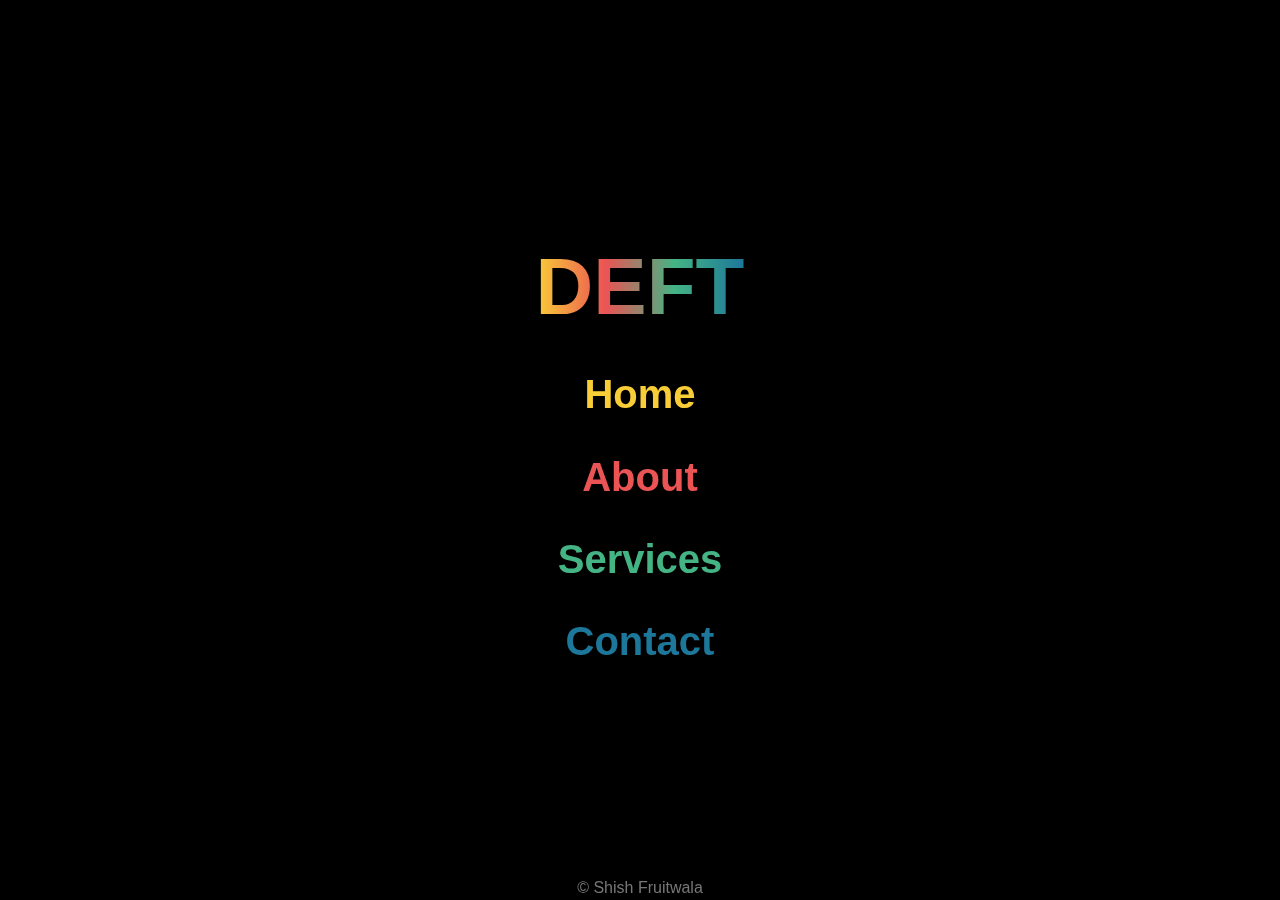
<file: index.html>
<!DOCTYPE html>
<html lang="en">

<head>
    <meta charset="UTF-8">
    <meta name="viewport" content="width=device-width, initial-scale=1.0">
    <title>DEFT</title>
    <link href="https://api.fontshare.com/v2/css?f[]=satoshi@900,700,400&f[]=clash-display@200,400,600&display=swap"
        rel="stylesheet">
    <link href="https://cdn.jsdelivr.net/npm/bootstrap@5.3.2/dist/css/bootstrap.min.css" rel="stylesheet"
        integrity="sha384-T3c6CoIi6uLrA9TneNEoa7RxnatzjcDSCmG1MXxSR1GAsXEV/Dwwykc2MPK8M2HN" crossorigin="anonymous">
    <link rel="stylesheet" href="styles.css">
</head>

<body>
    <div class="pinnacle hidden">
        <h1 class="company-name">DEFT</h1>
        <h3><a href="index2.html" class="home">Home</a></h3>
        <h3><a href="index3.html" class="about">About</a></h3>
        <h3><a href="index4.html" class="services">Services</a></h3>
        <h3><a href="index5.html" class="contact">Contact</a></h3>
    </div>
    <p class="copyright hidden">© Shish Fruitwala</p>
    <script src="main.js"></script>
</body>

</html>
</file>
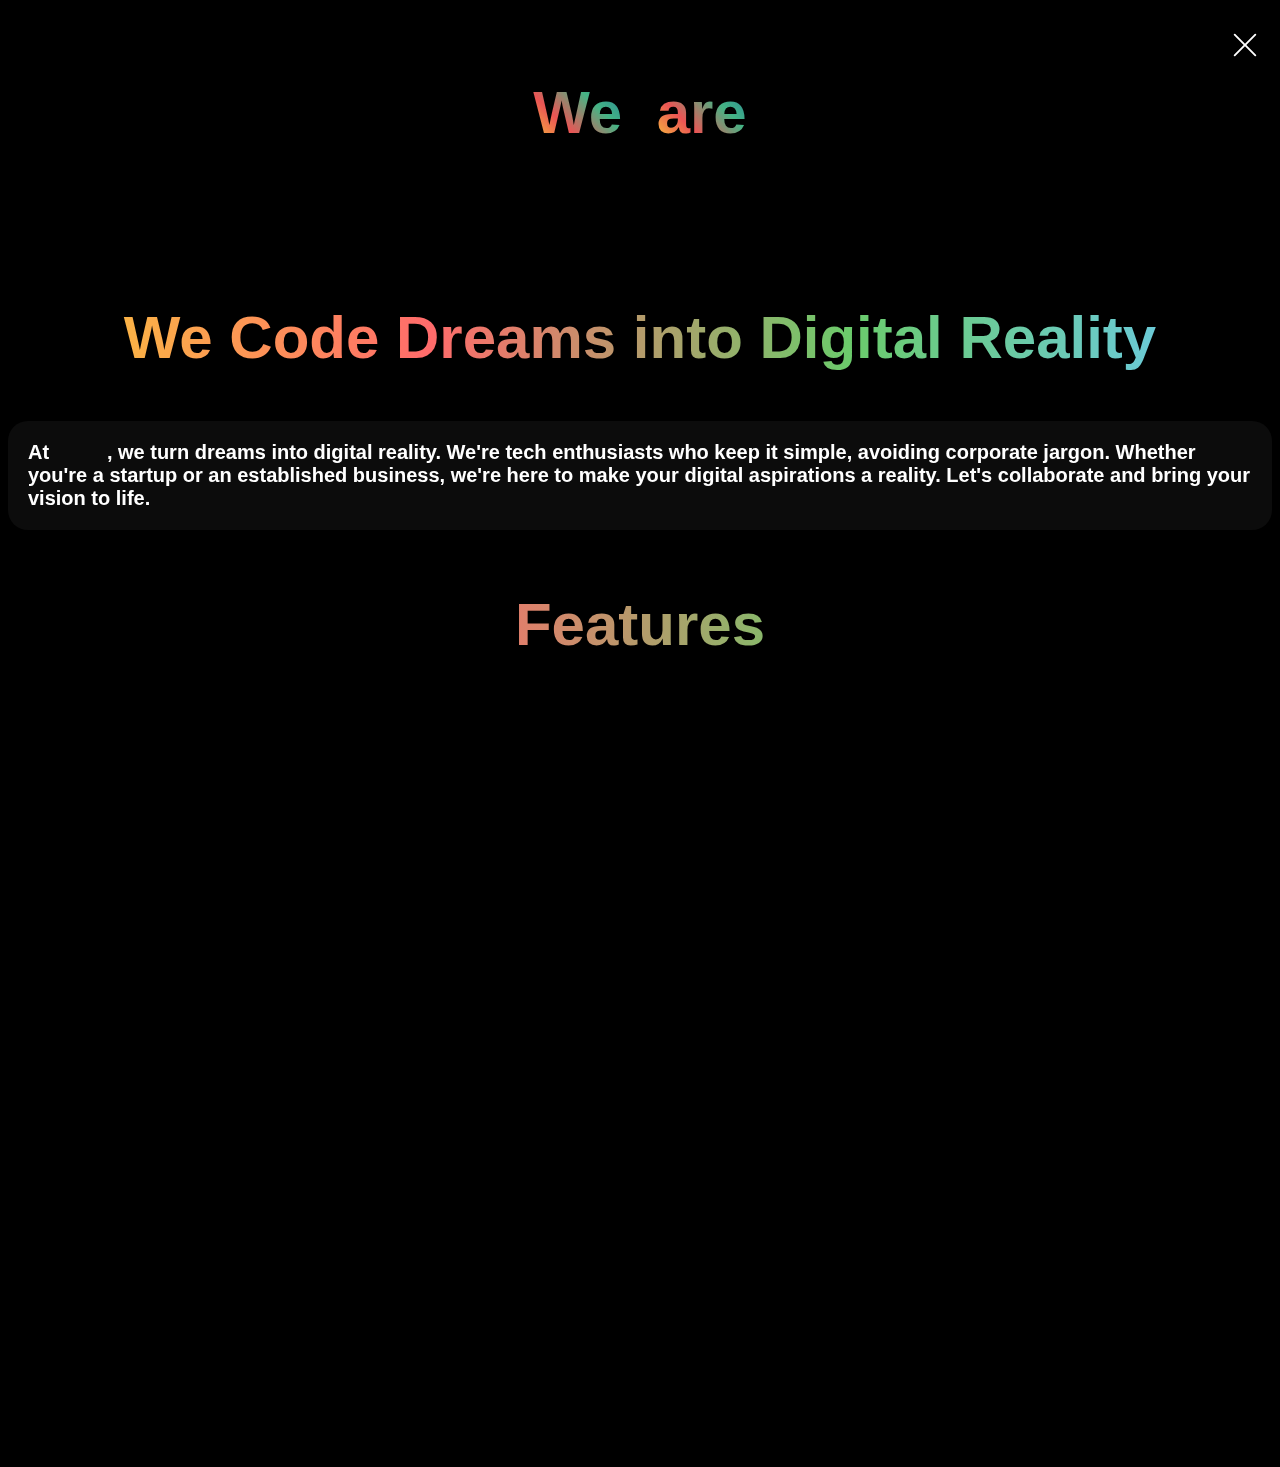
<file: index2.html>
<!DOCTYPE html>
<html lang="en">

<head>
    <meta charset="UTF-8">
    <meta name="viewport" content="width=device-width, initial-scale=1.0">
    <title>DEFT - Home</title>
    <link href="https://api.fontshare.com/v2/css?f[]=satoshi@900,700,400&f[]=clash-display@200,400,600&display=swap"
        rel="stylesheet">
    <link href="https://cdn.jsdelivr.net/npm/bootstrap@5.3.2/dist/css/bootstrap.min.css" rel="stylesheet"
        integrity="sha384-T3c6CoIi6uLrA9TneNEoa7RxnatzjcDSCmG1MXxSR1GAsXEV/Dwwykc2MPK8M2HN" crossorigin="anonymous">
    <link rel="stylesheet" href="styles2.css">
</head>

<body>
    <div class="cross">
        <a href="index.html">
            <svg xmlns="http://www.w3.org/2000/svg" width="16" height="16" fill="currentColor"
                class="bi bi-x-lg cross-icon" viewBox="0 0 16 16">
                <path
                    d="M2.146 2.854a.5.5 0 1 1 .708-.708L8 7.293l5.146-5.147a.5.5 0 0 1 .708.708L8.707 8l5.147 5.146a.5.5 0 0 1-.708.708L8 8.707l-5.146 5.147a.5.5 0 0 1-.708-.708L7.293 8 2.146 2.854Z" />
            </svg>
        </a>
    </div>
    <br>
    <div class="company-name">
        <h1 class="we hidden">We</h1>
        <h1 class="are hidden">are</h1>
        <h1 class="deft hidden">'DEFT'</h1>
    </div>

    <div class="information hidden">
        <h2 class="tagline">We Code Dreams into Digital Reality</h2>
    </div>
    <div class="px-4 my-5 col-lg-8 col-md-10 col-sm-12 mx-auto text-center hidden">
        <p class="intro-paragraph">
            At <span class="deft-two">DEFT</span>, we turn dreams into digital reality. We're tech enthusiasts who
            keep it
            simple, avoiding
            corporate jargon. Whether you're a startup or an established business, we're here to make your digital
            aspirations a reality. Let's collaborate and bring your vision to life.</p>
    </div>
    <div class="featured-in hidden">
        <h2 class="heading">Features</h2>
    </div>
    <div class="row row-cols-1 row-cols-sm-2 g-4 features-container scroll-animation">
        <div class="col d-flex flex-column gap-2 col-lg-12 col-md-12 col-sm-12 feature-1">
            <div
                class="feature-icon-small-square d-inline-flex align-items-center justify-content-center text-white fs-4 rounded-3 bg-black hover-bg-f9cd38">
                <svg xmlns="http://www.w3.org/2000/svg" width="22.69" height="22.69" fill="currentColor"
                    class="bi bi-feather" viewBox="0 0 16 16">
                    <path
                        d="M15.807.531c-.174-.177-.41-.289-.64-.363a3.765 3.765 0 0 0-.833-.15c-.62-.049-1.394 0-2.252.175C10.365.545 8.264 1.415 6.315 3.1c-1.95 1.686-3.168 3.724-3.758 5.423-.294.847-.440 1.634-.429 2.268.005.316.05.620.154.880.017.040.035.082.056.122A68.362 68.362 0 0 0 .080 15.198a.528.528 0 0 0 .157.720.504.504 0 0 0 .705-.160 67.606 67.606 0 0 1 2.158-3.260c.285.141.616.195.958.182.513-.020 1.098-.188 1.723-.490 1.25-.605 2.744-1.787 4.303-3.642l1.518-1.550a.528.528 0 0 0 0-.739l-.729-.744 1.311.209a.504.504 0 0 0 .443-.150c.222-.230.444-.460.663-.684.663-.680 1.292-1.325 1.763-1.892.314-.378.585-.752.754-1.107.163-.345.278-.773.112-1.188a.524.524 0 0 0-.112-.172ZM3.733 11.620C5.385 9.374 7.240 7.215 9.309 5.394l1.210 1.234-1.171 1.196a.526.526 0 0 0-.027.030c-1.5 1.789-2.891 2.867-3.977 3.393-.544.263-.990.378-1.324.390a1.282 1.282 0 0 1-.287-.018Zm6.769-7.220c1.310-1.028 2.700-1.914 4.172-2.600a6.85 6.85 0 0 1-.400.523c-.442.533-1.028 1.134-1.681 1.804l-.510.524-1.581-.250Zm3.346-3.357C9.594 3.147 6.045 6.800 3.149 10.678c.007-.464.121-1.086.370-1.806.533-1.535 1.650-3.415 3.455-4.976 1.807-1.561 3.746-2.360 5.310-2.680a7.970 7.970 0 0 1 1.564-.173Z" />
                </svg>
            </div>
            <h4 class="features-heading fw-bolder">Sleek Design</h4>
            <p class="features-description fw-semibold">Our websites boast a sleek design that's not just
                visually
                appealing but also
                user-friendly, ensuring a smooth browsing experience.</p>
        </div>

        <!-- Second Column -->
        <div class="col d-flex flex-column gap-2 col-lg-12 col-md-12 col-sm-12 feature-2">
            <div
                class="feature-icon-small-square d-inline-flex align-items-center justify-content-center text-bg-primary fs-4 rounded-3 bg-black">
                <svg xmlns="http://www.w3.org/2000/svg" width="16" height="16" fill="currentColor"
                    class="bi bi-fast-forward" viewBox="0 0 16 16">
                    <path
                        d="M6.804 8 1 4.633v6.734L6.804 8Zm.792-.696a.802.802 0 0 1 0 1.392l-6.363 3.692C.713 12.69 0 12.345 0 11.692V4.308c0-.653.713-.998 1.233-.696l6.363 3.692Z" />
                    <path
                        d="M14.804 8 9 4.633v6.734L14.804 8Zm.792-.696a.802.802 0 0 1 0 1.392l-6.363 3.692C8.713 12.69 8 12.345 8 11.692V4.308c0-.653.713-.998 1.233-.696l6.363 3.692Z" />
                </svg>
            </div>
            <h4 class="features-heading fw-bolder">Blazing Speed</h4>
            <p class="features-description fw-semibold">Experience websites that load at blazing speed, delivering
                content swiftly and keeping users engaged.</p>
        </div>

        <!-- Third Column -->
        <div class="col d-flex flex-column gap-2 col-lg-12 col-md-12 col-sm-12 feature-3">
            <div
                class="feature-icon-small-square d-inline-flex align-items-center justify-content-center text-bg-primary bg-black fs-4 rounded-3">
                <svg xmlns="http://www.w3.org/2000/svg" width="16" height="16" fill="currentColor" class="bi bi-phone"
                    viewBox="0 0 16 16">
                    <path
                        d="M11 1a1 1 0 0 1 1 1v12a1 1 0 0 1-1 1H5a1 1 0 0 1-1-1V2a1 1 0 0 1 1-1h6zM5 0a2 2 0 0 0-2 2v12a2 2 0 0 0 2 2h6a2 2 0 0 0 2-2V2a2 2 0 0 0-2-2H5z" />
                    <path d="M8 14a1 1 0 1 0 0-2 1 1 0 0 0 0 2z" />
                </svg>
            </div>
            <h4 class="features-heading fw-bolder">Mobile-Friendly</h4>
            <p class="features-description fw-semibold">Our websites are fully mobile-friendly, ensuring seamless access
                and
                functionality on all devices, from smartphones to tablets.</p>
        </div>

        <!-- Fourth Column -->
        <div class="col d-flex flex-column gap-2 col-lg-12 col-md-12 col-sm-12 feature-4">
            <div
                class="feature-icon-small-square d-inline-flex align-items-center justify-content-center text-bg-primary bg-black fs-4 rounded-3">
                <svg xmlns="http://www.w3.org/2000/svg" width="16" height="16" fill="currentColor"
                    class="bi bi-shield-check" viewBox="0 0 16 16">
                    <path
                        d="M5.338 1.59a61.44 61.44 0 0 0-2.837.856.481.481 0 0 0-.328.39c-.554 4.157.726 7.19 2.253 9.188a10.725 10.725 0 0 0 2.287 2.233c.346.244.652.42.893.533.12.057.218.095.293.118a.55.55 0 0 0 .101.025.615.615 0 0 0 .1-.025c.076-.023.174-.061.294-.118.24-.113.547-.29.893-.533a10.726 10.726 0 0 0 2.287-2.233c1.527-1.997 2.807-5.031 2.253-9.188a.48.48 0 0 0-.328-.39c-.651-.213-1.75-.56-2.837-.855C9.552 1.29 8.531 1.067 8 1.067c-.53 0-1.552.223-2.662.524zM5.072.56C6.157.265 7.31 0 8 0s1.843.265 2.928.56c1.11.3 2.229.655 2.887.87a1.54 1.54 0 0 1 1.044 1.262c.596 4.477-.787 7.795-2.465 9.99a11.775 11.775 0 0 1-2.517 2.453 7.159 7.159 0 0 1-1.048.625c-.28.132-.581.24-.829.24s-.548-.108-.829-.24a7.158 7.158 0 0 1-1.048-.625 11.777 11.777 0 0 1-2.517-2.453C1.928 10.487.545 7.169 1.141 2.692A1.54 1.54 0 0 1 2.185 1.43 62.456 62.456 0 0 1 5.072.56z" />
                    <path
                        d="M10.854 5.146a.5.5 0 0 1 0 .708l-3 3a.5.5 0 0 1-.708 0l-1.5-1.5a.5.5 0 1 1 .708-.708L7.5 7.793l2.646-2.647a.5.5 0 0 1 .708 0z" />
                </svg>
            </div>
            <h4 class="features-heading fw-bolder">Robust Security</h4>
            <p class="features-description fw-semibold">We prioritize your website's security, implementing robust
                measures to
                safeguard your data and user information against online threats.</p>
        </div>
    </div>
    <script src="main.js"></script>
</body>

</html>
</file>
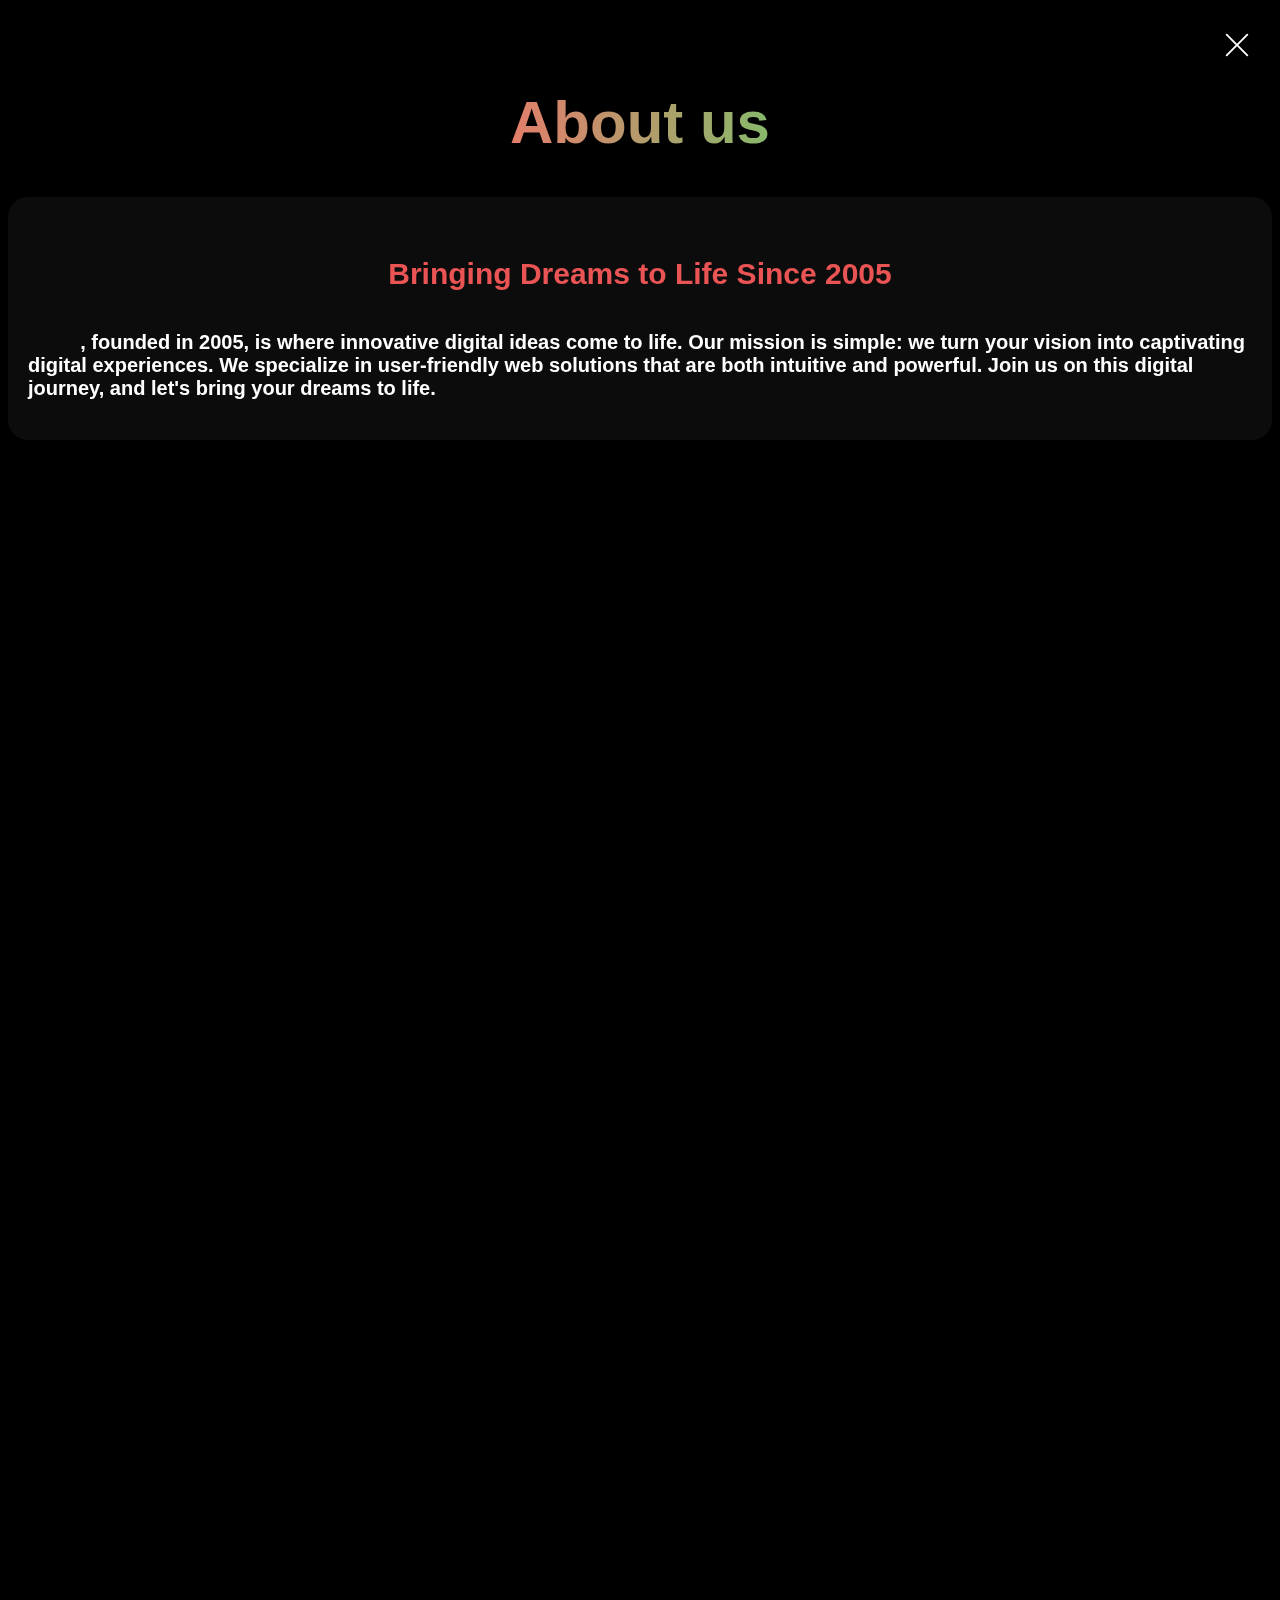
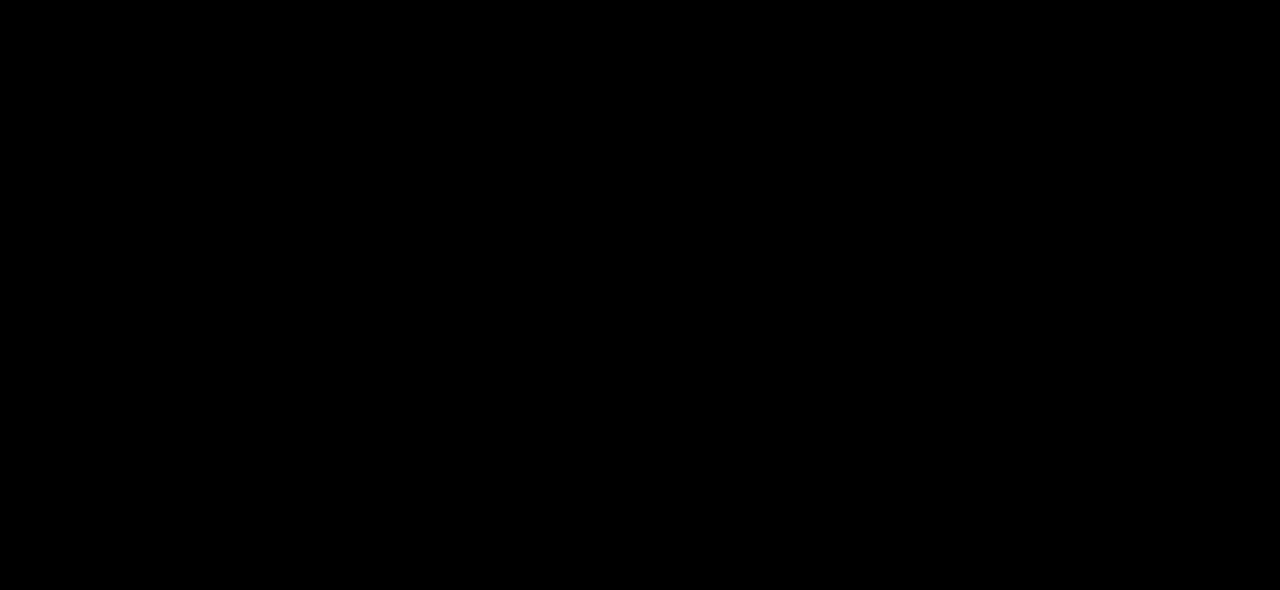
<file: index3.html>
<!DOCTYPE html>
<html lang="en">

<head>
    <meta charset="UTF-8">
    <meta name="viewport" content="width=device-width, initial-scale=1.0">
    <title>DEFT - About</title>
    <link href="https://api.fontshare.com/v2/css?f[]=satoshi@900,700,400&f[]=clash-display@200,400,600&display=swap"
        rel="stylesheet">
    <link href="https://cdn.jsdelivr.net/npm/bootstrap@5.3.2/dist/css/bootstrap.min.css" rel="stylesheet"
        integrity="sha384-T3c6CoIi6uLrA9TneNEoa7RxnatzjcDSCmG1MXxSR1GAsXEV/Dwwykc2MPK8M2HN" crossorigin="anonymous">
    <link rel="stylesheet" href="styles3.css">
</head>

<body>
    <div class="cross hidden">
        <a href="index.html">
            <svg xmlns="http://www.w3.org/2000/svg" width="16" height="16" fill="currentColor"
                class="bi bi-x-lg cross-icon" viewBox="0 0 16 16">
                <path
                    d="M2.146 2.854a.5.5 0 1 1 .708-.708L8 7.293l5.146-5.147a.5.5 0 0 1 .708.708L8.707 8l5.147 5.146a.5.5 0 0 1-.708.708L8 8.707l-5.146 5.147a.5.5 0 0 1-.708-.708L7.293 8 2.146 2.854Z" />
            </svg>
        </a>
    </div>
    <br>
    <div class="about-us hidden">
        <h1 class="about-us-h1">About us</h1>
    </div>
    <div class="container hidden">
        <div class="row">
            <div class="col-lg-8 col-md-10 col-sm-12 mx-auto">
                <div class="px-4 my-5 text-center established-container">
                    <h3 class="established-h3">Bringing Dreams to Life Since 2005</h3>
                    <p class="about-us-paragraph">
                        <span class="deft">DEFT</span>, founded in 2005, is where innovative digital ideas come to life.
                        Our mission
                        is simple: we turn your vision into captivating digital experiences. We specialize in
                        user-friendly web
                        solutions that are both intuitive and powerful. Join us on this digital journey, and let's bring
                        your dreams
                        to life.
                    </p>
                </div>
            </div>
        </div>
    </div>

    <div class="about-us scroll-animation">
        <h1 class="about-us-h1">Our team</h1>
    </div>

    <div class="row text-center team-member scroll-animation">
        <div class="col-lg-12 mb-4 member-1">
            <img src="images/batsurat-pichai.png" alt="Batsurat Pichai" height="140" width="140" class="batsurat-photo">
            <h2 class="fw-normal">Batsurat Pichai</h2>
            <p>Batsurat Pichai, our coding ninja, stealthily conquers complex challenges with a keyboard and a smile.
            </p>
        </div>
        <div class="col-lg-12 mb-4 member-2">
            <img src="images/walter-white.png" alt="Walter White" height="140" width="140" class="walter-photo">
            <h2 class="fw-normal">Walter White</h2>
            <p>Walter White, our coding chemist, is known for concocting algorithms that are as precise as his blue
                meth. He's the mastermind behind some of our most innovative digital solutions, and he's always cooking
                up something brilliant in the lab. But don't worry, his code is completely legal and highly addictive.
            </p>
        </div>
        <div class="col-lg-12 mb-4 member-3">
            <img src="images/arnab-goswami.png" alt="Arnab Goswami" height="140" width="140" class="arnab-photo">
            <h2 class="fw-normal">Arnab Goswami</h2>
            <p>Arnab Goswami, our digital anchor, has a knack for keeping our projects on track. He's not one to shout
                online, but his code speaks volumes. With his sharp analytical skills, he dissects complex problems like
                a seasoned journalist breaking news. When Arnab's on the team, you can be sure that our projects will
                stay anchored in success.</p>
        </div>
        <div class="col-lg-12 mb-4 member-4">
            <img src="images/camavinga.png" alt="Camavinga" height="140" width="140" class="camavinga-photo">
            <h2 class="fw-normal">Eduardo Camavinga</h2>
            <p>Eduardo Camavinga, our midfield maestro, orchestrates web traffic like a conductor leading an orchestra.
                His code is as smooth as his dribbling skills on the soccer field. Eduardo's ability to keep the data
                flowing seamlessly is nothing short of magical. He's the unsung hero behind our web performance, and
                we're lucky to have him on our team.</p>
        </div>
    </div>
    <script src="main.js"></script>
</body>

</html>
</file>
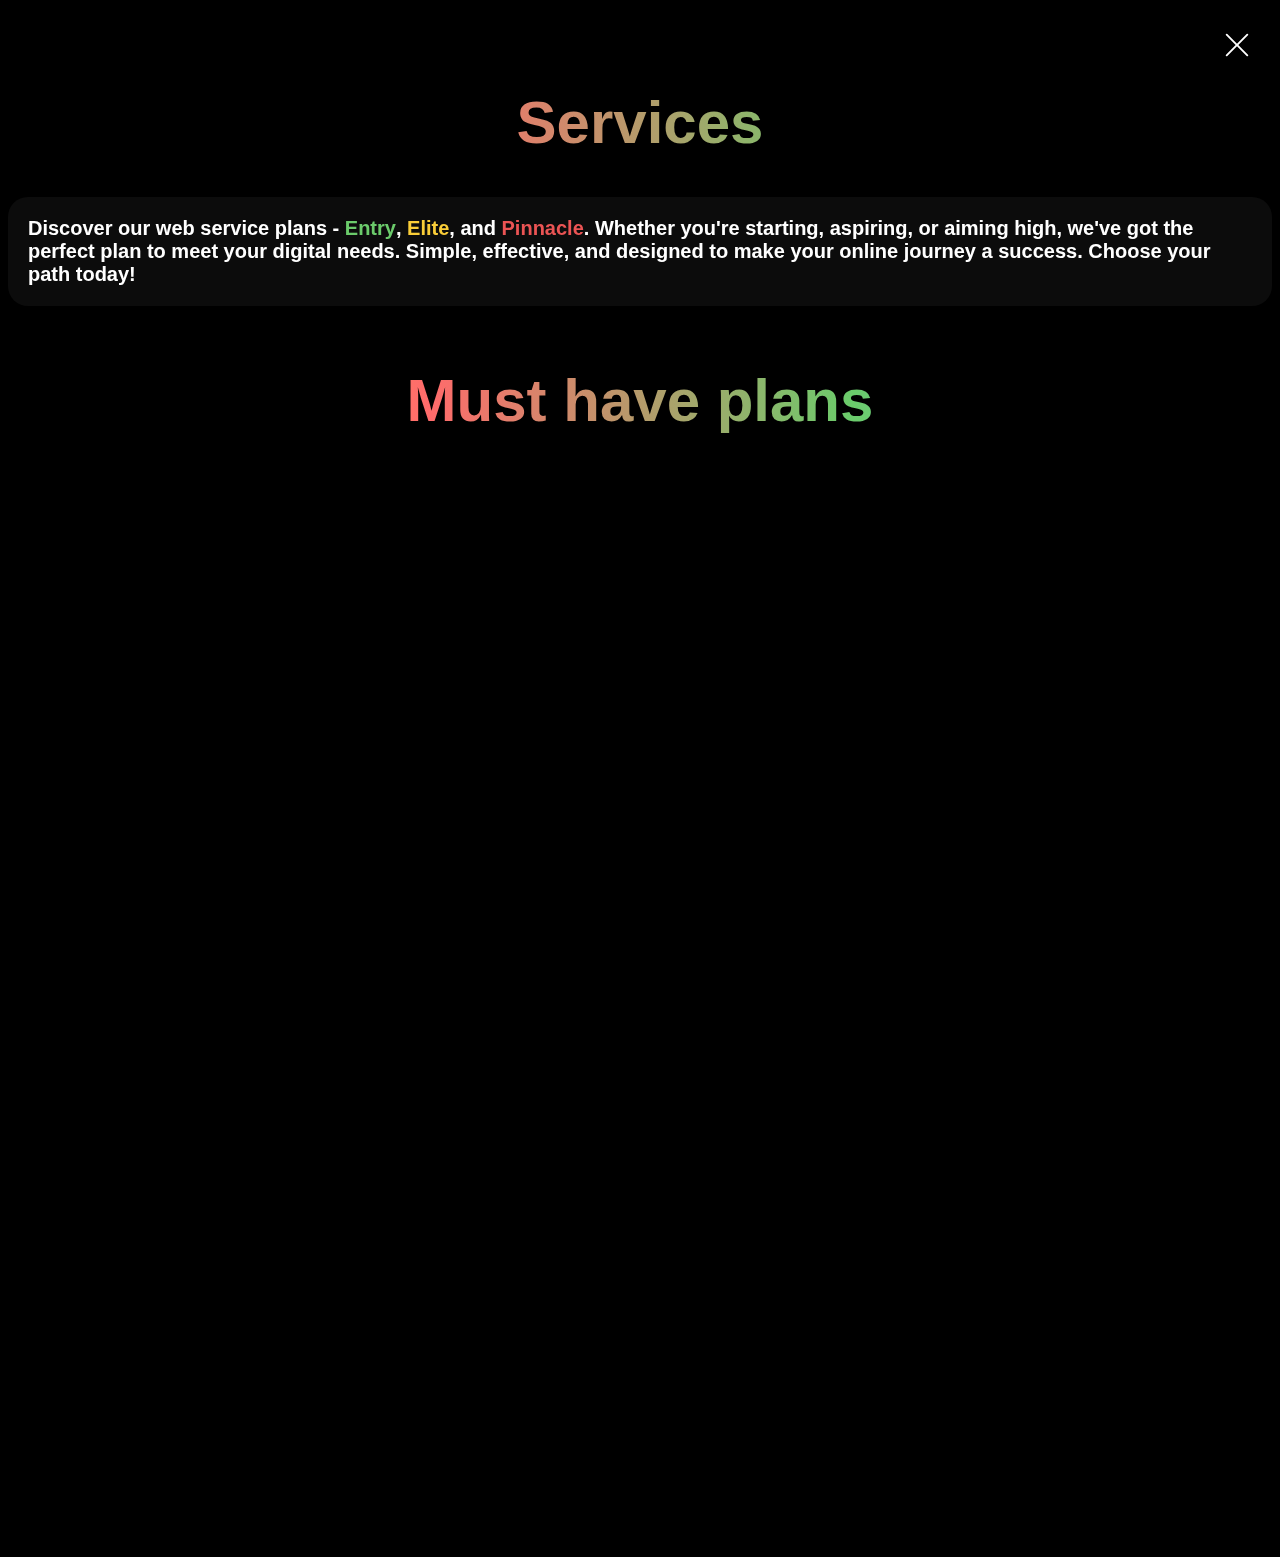
<file: index4.html>
<!DOCTYPE html>
<html lang="en">

<head>
    <meta charset="UTF-8">
    <meta name="viewport" content="width=device-width, initial-scale=1.0">
    <title>DEFT - Services</title>
    <link href="https://api.fontshare.com/v2/css?f[]=satoshi@900,700,300,400&f[]=clash-display@200,400,600&display=swap"
        rel="stylesheet">
    <link href="https://cdn.jsdelivr.net/npm/bootstrap@5.3.2/dist/css/bootstrap.min.css" rel="stylesheet"
        integrity="sha384-T3c6CoIi6uLrA9TneNEoa7RxnatzjcDSCmG1MXxSR1GAsXEV/Dwwykc2MPK8M2HN" crossorigin="anonymous">
    <link rel="stylesheet" href="styles4.css">
</head>

<body>
    <div class="cross hidden">
        <a href="index.html">
            <svg xmlns="http://www.w3.org/2000/svg" width="16" height="16" fill="currentColor"
                class="bi bi-x-lg cross-icon" viewBox="0 0 16 16">
                <path
                    d="M2.146 2.854a.5.5 0 1 1 .708-.708L8 7.293l5.146-5.147a.5.5 0 0 1 .708.708L8.707 8l5.147 5.146a.5.5 0 0 1-.708.708L8 8.707l-5.146 5.147a.5.5 0 0 1-.708-.708L7.293 8 2.146 2.854Z" />
            </svg>
        </a>
    </div>
    <br>
    <div class="services text-center text-md-start">
        <h1 class="services-h1 hidden">Services</h1>
    </div>
    <div class="px-4 my-5 col-lg-8 col-md-10 col-sm-12 mx-auto text-center hidden">
        <p class="service-paragraph">
            Discover our web service plans - <span class="green">Entry</span>, <span class="yellow">Elite</span>, and
            <span class="red">Pinnacle</span>. Whether you're starting, aspiring, or aiming
            high, we've got the perfect plan to meet your digital needs. Simple, effective, and designed to make your
            online journey a success. Choose your path today!
        </p>
    </div>
    <div class="must-have-plans hidden">
        <h1 class="must-have-plans-h1">Must have plans</h1>
    </div>

    <div class="row text-center services-container scroll-animation">
        <div class="col-lg-12 mb-4 service-1">
            <h3 class="fw-bold service-1-h3">Entry Web</h3>
            <p class="service-price">$1290/yr</p>
            <p class="service-1-p">Only Website</p>
            <p class="service-1-p">24/7 support</p>
            <p class="service-1-p">No individually designed pages</p>
            <p class="service-1-p">Immediate bug fixes for three months</p>
            <p class="service-1-p">Number of revisions: 1</p>
            <a class="btn service-1-purchase" href="#">Purchase</a>
        </div>
        <div class="col-lg-12 mb-4 service-2 scroll-animation">
            <h2 class="fw-bold service-2-h2">Elite Web</h2>
            <p class="service-price">$3280/yr</p>
            <p class="service-2-p">Wesbite + Maintenance</p>
            <p class="service-2-p">24/7 support</p>
            <p class="service-2-p">Upto 5 Individually designed pages</p>
            <p class="service-2-p">Immediate bug fixes for first six months</p>
            <p class="service-2-p">Responsive webdesign</p>
            <p class="service-2-p">Webhosting</p>
            <p class="service-2-p">Logo design</p>
            <p class="service-2-p">Number of revisions: 5</p>
            <a class="btn service-2-purchase" href="#">Purchase</a>

        </div>
        <div class="col-lg-12 mb-4 service-3 scroll-animation">
            <h1 class="fw-bold service-3-h1">Pinnacle Web </h1>
            <p class="service-price">$4980/yr</p>
            <p class="service-3-p">Wesbite + Maintenance</p>
            <p class="service-3-p">First Priority</p>
            <p class="service-3-p">Upto 9 Individually designed pages</p>
            <p class="service-3-p">Immediate bug fixes</p>
            <p class="service-3-p">Responsive webdesign</p>
            <p class="service-3-p">Webhosting</p>
            <p class="service-3-p">Logo design</p>
            <p class="service-3-p">Custom UI/UX design</p>
            <p class="service-3-p">Blog Page</p>
            <p class="service-3-p">Hack-fix Guarantee</p>
            <p class="service-3-p">Site Backup and Security</p>
            <p class="service-3-p">Custom Illustrations & Animations</p>
            <p class="service-3-p">Dedicated Project Team</p>
            <a class="btn service-3-purchase" href="#">Purchase</a>

        </div>

    </div>
    <script src="main.js"></script>
</body>

</html>
</file>
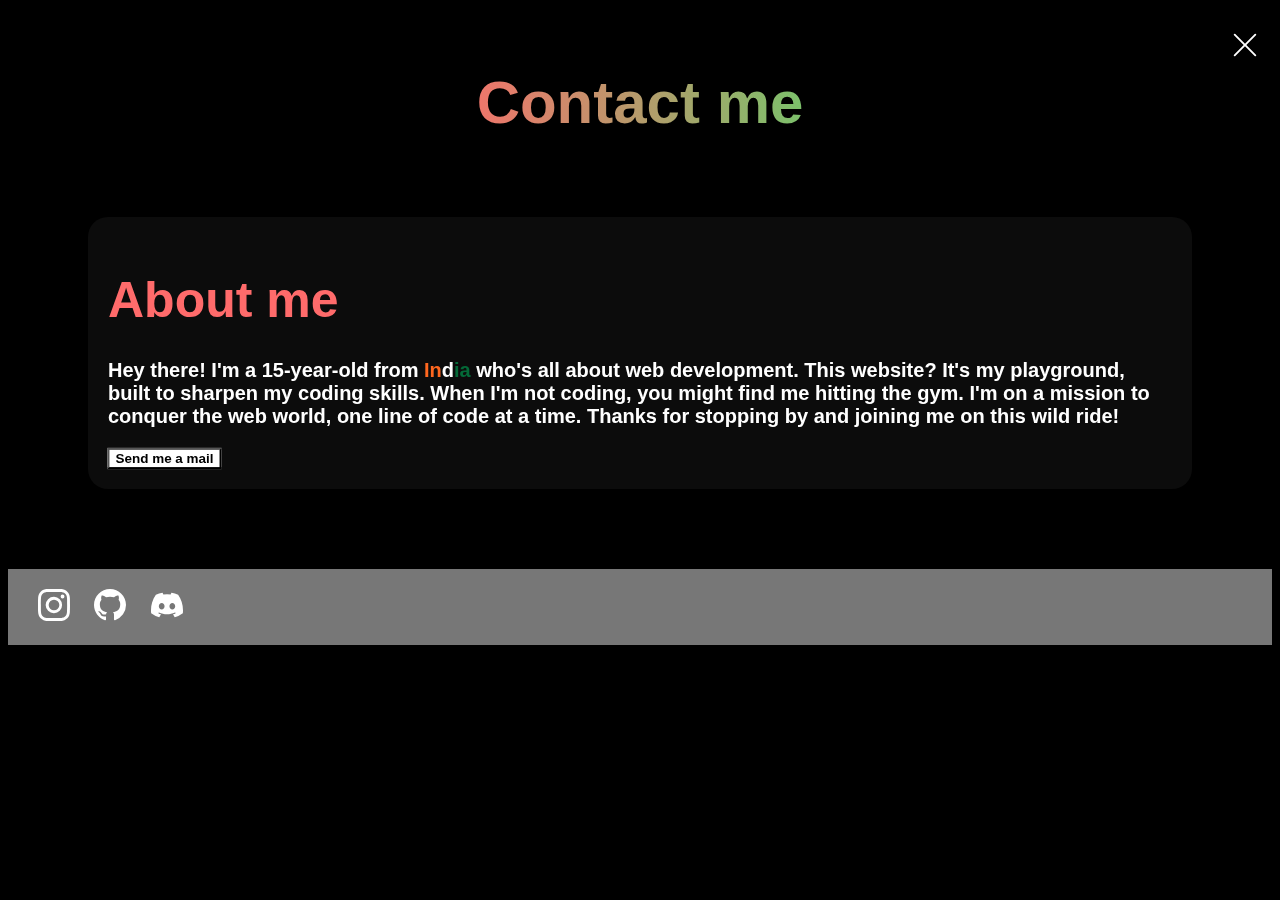
<file: index5.html>
<!DOCTYPE html>
<html lang="en">

<head>
    <meta charset="UTF-8">
    <meta name="viewport" content="width=device-width, initial-scale=1.0">
    <title>DEFT - Contact</title>
    <link href="https://api.fontshare.com/v2/css?f[]=satoshi@900,700,400&f[]=clash-display@200,400,600&display=swap"
        rel="stylesheet">
    <link href="https://cdn.jsdelivr.net/npm/bootstrap@5.3.2/dist/css/bootstrap.min.css" rel="stylesheet"
        integrity="sha384-T3c6CoIi6uLrA9TneNEoa7RxnatzjcDSCmG1MXxSR1GAsXEV/Dwwykc2MPK8M2HN" crossorigin="anonymous">
    <link rel="stylesheet" href="styles5.css">
</head>

<body>
    <div class="cross">
        <a href="index.html">
            <svg xmlns="http://www.w3.org/2000/svg" width="30" height="30" fill="currentColor"
                class="bi bi-x-lg cross-icon" viewBox="0 0 16 16">
                <path
                    d="M2.146 2.854a.5.5 0 1 1 .708-.708L8 7.293l5.146-5.147a.5.5 0 0 1 .708.708L8.707 8l5.147 5.146a.5.5 0 0 1-.708.708L8 8.707l-5.146 5.147a.5.5 0 0 1-.708-.708L7.293 8 2.146 2.854Z" />
            </svg>
        </a>
    </div>
    <br>
    <div class="contact-me hidden">
        <h2 class="contact-me-h1">Contact me</h2>
    </div>

    <div class="container hidden">
        <div class="row align-items-center py-5 contact-me-container">
            <div class="col-lg-12 text-center">
                <h1 class="lh-1 about-me-h1">About me</h1>
                <p class="col-lg-12 fs-4 about-me-p">Hey there! I'm a 15-year-old from <span
                        class="orange">In</span>d<span class="green">ia</span> who's all about web development. This
                    website? It's my playground, built to sharpen my coding skills. When I'm not coding, you might find
                    me hitting the gym. I'm on a mission to conquer the web world, one line of code at a time. Thanks
                    for stopping by and joining me on this wild ride!</p>
            </div>
            <div class="col-lg-12 text-center mt-4">
                <a href="mailto:mohammedshish00@gmail.com">
                    <button type="button" class="btn btn-outline-light btn-lg px-4 send-me-a-mail-button">Send me a
                        mail</button></a>
            </div>
        </div>
    </div>

    <footer class="d-flex justify-content-center align-items-center hidden">
        <svg xmlns=" http://www.w3.org/2000/svg" width="32" height="32" fill="currentColor" class="bi bi-instagram"
            viewBox="0 0 16 16">
            <a href="https://instagram.com/unkn0wn_an0nym0u5">
                <path
                    d="M8 0C5.829 0 5.556.01 4.703.048 3.85.088 3.269.222 2.76.42a3.917 3.917 0 0 0-1.417.923A3.927 3.927 0 0 0 .42 2.76C.222 3.268.087 3.85.048 4.7.01 5.555 0 5.827 0 8.001c0 2.172.01 2.444.048 3.297.04.852.174 1.433.372 1.942.205.526.478.972.923 1.417.444.445.89.719 1.416.923.51.198 1.09.333 1.942.372C5.555 15.99 5.827 16 8 16s2.444-.01 3.298-.048c.851-.04 1.434-.174 1.943-.372a3.916 3.916 0 0 0 1.416-.923c.445-.445.718-.891.923-1.417.197-.509.332-1.09.372-1.942C15.99 10.445 16 10.173 16 8s-.01-2.445-.048-3.299c-.04-.851-.175-1.433-.372-1.941a3.926 3.926 0 0 0-.923-1.417A3.911 3.911 0 0 0 13.24.42c-.51-.198-1.092-.333-1.943-.372C10.443.01 10.172 0 7.998 0h.003zm-.717 1.442h.718c2.136 0 2.389.007 3.232.046.78.035 1.204.166 1.486.275.373.145.64.319.92.599.28.28.453.546.598.92.11.281.24.705.275 1.485.039.843.047 1.096.047 3.231s-.008 2.389-.047 3.232c-.035.78-.166 1.203-.275 1.485a2.47 2.47 0 0 1-.599.919c-.28.28-.546.453-.92.598-.28.11-.704.24-1.485.276-.843.038-1.096.047-3.232.047s-2.39-.009-3.233-.047c-.78-.036-1.203-.166-1.485-.276a2.478 2.478 0 0 1-.92-.598 2.48 2.48 0 0 1-.6-.92c-.109-.281-.24-.705-.275-1.485-.038-.843-.046-1.096-.046-3.233 0-2.136.008-2.388.046-3.231.036-.78.166-1.204.276-1.486.145-.373.319-.64.599-.92.28-.28.546-.453.92-.598.282-.11.705-.24 1.485-.276.738-.034 1.024-.044 2.515-.045v.002zm4.988 1.328a.96.96 0 1 0 0 1.92.96.96 0 0 0 0-1.92zm-4.27 1.122a4.109 4.109 0 1 0 0 8.217 4.109 4.109 0 0 0 0-8.217zm0 1.441a2.667 2.667 0 1 1 0 5.334 2.667 2.667 0 0 1 0-5.334z" />
            </a>
        </svg>
        <svg xmlns="http://www.w3.org/2000/svg" width="32" height="32" fill="currentColor" class="bi bi-github"
            viewBox="0 0 16 16">
            <a href="https://github.com/C0nfu5ing-5pring">
                <path
                    d="M8 0C3.58 0 0 3.58 0 8c0 3.54 2.29 6.53 5.47 7.59.4.07.55-.17.55-.38 0-.19-.01-.82-.01-1.49-2.01.37-2.53-.49-2.69-.94-.09-.23-.48-.94-.82-1.13-.28-.15-.68-.52-.01-.53.63-.01 1.08.58 1.23.82.72 1.21 1.87.87 2.33.66.07-.52.28-.87.51-1.07-1.78-.2-3.64-.89-3.64-3.95 0-.87.31-1.59.82-2.15-.08-.2-.36-1.02.08-2.12 0 0 .67-.21 2.2.82.64-.18 1.32-.27 2-.27.68 0 1.36.09 2 .27 1.53-1.04 2.2-.82 2.2-.82.44 1.1.16 1.92.08 2.12.51.56.82 1.27.82 2.15 0 3.07-1.87 3.75-3.65 3.95.29.25.54.73.54 1.48 0 1.07-.01 1.93-.01 2.2 0 .21.15.46.55.38A8.012 8.012 0 0 0 16 8c0-4.42-3.58-8-8-8z" />
            </a>
        </svg>
        <svg xmlns="http://www.w3.org/2000/svg" width="32" height="32" fill="currentColor" class="bi bi-discord"
            viewBox="0 0 16 16">
            <a href="https://discord.com/users/1077969916793192589">
                <path
                    d="M13.545 2.907a13.227 13.227 0 0 0-3.257-1.011.05.05 0 0 0-.052.025c-.141.25-.297.577-.406.833a12.19 12.19 0 0 0-3.658 0 8.258 8.258 0 0 0-.412-.833.051.051 0 0 0-.052-.025c-1.125.194-2.22.534-3.257 1.011a.041.041 0 0 0-.021.018C.356 6.024-.213 9.047.066 12.032c.001.014.01.028.021.037a13.276 13.276 0 0 0 3.995 2.02.05.05 0 0 0 .056-.019c.308-.42.582-.863.818-1.329a.05.05 0 0 0-.01-.059.051.051 0 0 0-.018-.011 8.875 8.875 0 0 1-1.248-.595.05.05 0 0 1-.02-.066.051.051 0 0 1 .015-.019c.084-.063.168-.129.248-.195a.05.05 0 0 1 .051-.007c2.619 1.196 5.454 1.196 8.041 0a.052.052 0 0 1 .053.007c.08.066.164.132.248.195a.051.051 0 0 1-.004.085 8.254 8.254 0 0 1-1.249.594.05.05 0 0 0-.03.03.052.052 0 0 0 .003.041c.24.465.515.909.817 1.329a.05.05 0 0 0 .056.019 13.235 13.235 0 0 0 4.001-2.02.049.049 0 0 0 .021-.037c.334-3.451-.559-6.449-2.366-9.106a.034.034 0 0 0-.02-.019Zm-8.198 7.307c-.789 0-1.438-.724-1.438-1.612 0-.889.637-1.613 1.438-1.613.807 0 1.45.73 1.438 1.613 0 .888-.637 1.612-1.438 1.612Zm5.316 0c-.788 0-1.438-.724-1.438-1.612 0-.889.637-1.613 1.438-1.613.807 0 1.451.73 1.438 1.613 0 .888-.631 1.612-1.438 1.612Z" />
            </a>
        </svg>
    </footer>
    <script src="main.js"></script>
</body>

</html>
</file>
<file: styles.css>
body {
    background-color: black;
    height: 90vh;
    font-family: 'Satoshi', sans-serif;
}

a {
    text-decoration: none;
    margin-bottom: 20px;
    transition: text-shadow .6s ease-in-out;
    font-size: 40px;
}


/*Load Animation*/

.hidden {
    opacity: 0;
    filter: blur(2px);
    transition: all 1.25s;
    transform: translateX(-1.25%);
}

.appear {
    opacity: 1;
    filter: blur(0);
    transform: translateX(0);
}

@media (prefers-reduced-motion) {
    .hidden {
        display: none;
    }
}

/**Pinnacle**/
div.pinnacle {
    display: flex;
    flex-direction: column;
    align-items: center;
    justify-content: center;
    height: 95vh;
    text-align: center;
}

/**Company-name**/
h1.company-name {
    margin-bottom: 20px;
    color: white;
    font-family: 'Clash Display', sans-serif;
    font-size: 80px;
    font-weight: 800;
    font-weight: 800;
    text-align: center;
    background: linear-gradient(90deg, #f9cd38, #eb5454, #44b485, #1d779a);
    background-clip: text;
    -webkit-background-clip: text;
    color: transparent;
    animation: gradientText 8s linear infinite;
}

@keyframes gradientText {
    0% {
        color: #f9cd38;
    }

    25% {
        color: #eb5454;
    }

    50% {
        color: #44b485;
    }

    75% {
        color: #1d779a;
    }

    100% {
        color: #f9cd38;
    }
}

.company-name {
    font-size: 36px;
    font-weight: bold;
    text-align: center;
    background: linear-gradient(90deg, #f9cd38, #eb5454, #44b485, #1d779a);
    background-clip: text;
    -webkit-background-clip: text;
    color: transparent;
    animation: gradientText 4s linear infinite;
}

/**All anchor tags**/
a.home {
    color: #f9cd38;
    font-weight: 600;
}

a.home:hover {
    text-shadow: 0 0 30px #f9cd38;
}

a.about {
    color: #eb5454;
    font-weight: 600;
}

a.about:hover {
    text-shadow: 0 0 30px #eb5454;
}

a.services {
    color: #44b485;
    font-weight: 600;
}

a.services:hover {
    text-shadow: 0 0 30px #44b485;
}

a.contact {
    color: #1d779a;
    font-weight: 600;
}

a.contact:hover {
    text-shadow: 0 0 30px #1d779a;
}

/*Copyright*/

.copyright {
    text-align: center;
    font-family: 'Clash Display', sans-serif;
    color: #777;
}
</file>
<file: styles2.css>
body {
    background-color: black;
    height: 90vh;
    font-family: 'Satoshi', sans-serif;
    overflow-x: hidden;
}

.col {
    text-align: center;
    align-items: center;
}

/*Load Animation*/
.hidden {
    opacity: 0;
    filter: blur(2px);
    transition: all 2s;
    transform: translateX(0);
}

.appear {
    opacity: 1;
    filter: blur(0);
    transform: translateX(0);
}

@media (prefers-reduced-motion) {
    .hidden {
        display: none;
    }
}


/*Scroll Animation*/
.scroll-animation {
    opacity: 0;
    filter: blur(5px);
    transition: all .5s;
    transform: translateX(0);
}

.appear {
    opacity: 1;
    filter: blur(0);
    transform: translateX(0);
}

@media (prefers-reduced-motion) {
    .scroll-animation {
        display: none;
    }
}

/**Cross**/
div.cross {
    margin-top: 10px;
}

/**Cross-icon**/
.cross-icon {
    height: 30px;
    width: 30px;
    position: absolute;
    right: 20px;
    margin-top: 20px;
    color: white;
    transition: all .5s ease-in-out;
}

.cross-icon:hover {
    color: #eb5454;
    transform: rotate(90deg);
}


/**Company-name**/

.company-name {
    margin-top: 50px;
    text-align: center;
}

.we {
    display: inline-block;
    margin: 0 15px;
    font-size: 60px;
    font-weight: 600;
    background: linear-gradient(45deg, #f9cd38, #eb5454, #44b485, #1d779a);
    -webkit-background-clip: text;
    background-clip: text;
    color: transparent;
}

.are {
    font-size: 60px;
    display: inline-block;
    margin: 0 15px;
    font-weight: 600;
    background: linear-gradient(45deg, #f9cd38, #eb5454, #44b485, #1d779a);
    -webkit-background-clip: text;
    background-clip: text;
    color: transparent;
}

.deft {
    display: block;
    font-family: 'Clash Display', sans-serif;
    margin-top: 10px;
    text-align: center;
    font-size: 80px;
    font-weight: 800;
    background-clip: text;
    -webkit-background-clip: text;
    color: transparent;
    animation: gradientText 8s linear infinite;
}

@keyframes gradientText {
    0% {
        color: #f9cd38;
    }

    25% {
        color: #eb5454;
    }

    50% {
        color: #44b485;
    }

    75% {
        color: #1d779a;
    }

    100% {
        color: #f9cd38;
    }
}

/**Information**/

.tagline {
    margin-top: 50px;
    text-align: center;
    font-size: 60px;
    font-weight: 800;
    margin-top: 40px;
    background: linear-gradient(90deg, #f9cd38, #ff6b6b, #6bcb6b, #6bcaff);
    -webkit-background-clip: text;
    background-clip: text;
    color: transparent;
    animation: moveGradient 3s linear infinite;
}

@keyframes moveGradient {
    0% {
        background-position: 0% 50%;
    }

    100% {
        background-position: 100% 50%;
    }
}

/**Info-paragraph**/

.intro-paragraph {
    color: white;
    font-size: 20px;
    font-weight: 600;
    background-color: #0c0c0c;
    border-radius: 20px;
    padding: 20px;
    transition: background-color 0.3s;
}

.intro-paragraph:hover {
    background-color: #1a1a1a;
}

.deft-two {
    font-weight: 600;
    font-family: 'Clash Display', sans-serif;
    background-clip: text;
    -webkit-background-clip: text;
    color: transparent;
    animation: gradientText 8s linear infinite;
}

@keyframes gradientText {
    0% {
        color: #f9cd38;
    }

    25% {
        color: #eb5454;
    }

    50% {
        color: #44b485;
    }

    75% {
        color: #1d779a;
    }

    100% {
        color: #f9cd38;
    }
}

/**Featured Container & featured-text**/
.heading {
    margin-top: 50px;
    text-align: center;
    font-size: 60px;
    font-weight: 800;
    margin-top: 60px;
    background: linear-gradient(90deg, #f9cd38, #ff6b6b, #6bcb6b, #6bcaff);
    -webkit-background-clip: text;
    background-clip: text;
    color: transparent;
    animation: moveGradient 3s linear infinite;
}

@keyframes moveGradient {
    0% {
        background-position: 0% 50%;
    }

    100% {
        background-position: 100% 50%;
    }
}

.features-heading {
    color: white;
}

.features-description {
    color: white;
}

.feature-icon-small-square {
    width: 50px !important;
    height: 50px !important;
}

.features-container {
    padding: 50px;
}

.feature-1, .feature-2, .feature-3, .feature-4 {
    background-color: #0c0c0c;
    padding: 10px;
    border-radius: 20px;
    position: relative;
    overflow: hidden;
    transition: background-color .5s;
    color: #c4b0b0cc;
}

/**feature-1**/
.feature-1::before {
    content: "";
    position: absolute;
    top: -100%;
    left: 0;
    width: 100%;
    height: 200%;
    background: linear-gradient(to bottom, transparent 0%, rgba(0, 0, 0, 0.5) 100%);
    transition: top 0.8s ease-in-out;
}

.feature-1:hover::before {
    top: 0;
}

.feature-1:hover {
    background-color: #0c0c0c;
    color: rgba(255, 255, 255, 1);
}

.feature-1:hover h4 {
    color: #EE9322;
}

.feature-1 p {
    transition: all .5s ease-in-out;
}

.feature-1:hover p {
    color: #f9cd38;
}

.feature-1 h4 {
    transition: color 0.5s ease-in-out;
}


/**feature-2**/
.feature-2::before {
    content: "";
    position: absolute;
    top: -100%;
    left: 0;
    width: 100%;
    height: 200%;
    background: linear-gradient(to bottom, transparent 0%, rgba(0, 0, 0, 0.5) 100%);
    transition: top 0.8s ease-in-out;
}

.feature-2:hover::before {
    top: 0;
}

.feature-2:hover {
    background-color: #0c0c0c;
    color: rgba(255, 255, 255, 1);
}

.feature-2:hover h4 {
    color: #D80032;
}

.feature-2 p {
    transition: all .5s ease-in-out;
}

.feature-2:hover p {
    color: #eb5454;
}

.feature-2 h4 {
    transition: color 0.5s ease-in-out;
}

/**feature-3**/
.feature-3::before {
    content: "";
    position: absolute;
    top: -100%;
    left: 0;
    width: 100%;
    height: 200%;
    background: linear-gradient(to bottom, transparent 0%, rgba(0, 0, 0, 0.5) 100%);
    transition: top 0.8s ease-in-out;
}

.feature-3:hover::before {
    top: 0;
}

.feature-3:hover {
    background-color: #0c0c0c;
    color: rgba(255, 255, 255, 1);
}

.feature-3:hover h4 {
    color: #adff2f;
}

.feature-3 p {
    transition: all .5s ease-in-out;
}

.feature-3:hover p {
    color: #A7D129;
}

.feature-3 h4 {
    transition: color 0.5s ease-in-out;
}

/**feature-4**/
.feature-4::before {
    content: "";
    position: absolute;
    top: -100%;
    left: 0;
    width: 100%;
    height: 200%;
    background: linear-gradient(to bottom, transparent 0%, rgba(0, 0, 0, 0.5) 100%);
    transition: top 0.8s ease-in-out;
}

.feature-4:hover::before {
    top: 0;
}

.feature-4:hover {
    background-color: #0c0c0c;
    color: rgba(255, 255, 255, 1);
}

.feature-4:hover h4 {
    color: #1d779a;
}

.feature-4 p {
    transition: all .5s ease-in-out;
}

.feature-4:hover p {
    color: #088395;
}

.feature-4 h4 {
    transition: color 0.5s ease-in-out;
}
</file>
<file: styles3.css>
body {
    background-color: black;
    height: 90vh;
    font-family: 'Satoshi', sans-serif;
    overflow-x: hidden;
}

/*Load Animation*/
.hidden {
    opacity: 0;
    filter: blur(2px);
    transition: all 1s;
    transform: translateX(0);
}

.appear {
    opacity: 1;
    filter: blur(0);
    transform: translateX(0);
}

@media (prefers-reduced-motion) {
    .hidden {
        display: none;
    }
}


/*Scroll Animation*/

.scroll-animation {
    opacity: 0;
    filter: blur(1px);
    transition: all .5s;
    transform: translateX(0);
}

.appear {
    opacity: 1;
    filter: blur(0);
    transform: translateX(0);
}

@media (prefers-reduced-motion) {
    .hidden {
        display: none;
    }
}

/**Cross**/
div.cross {
    margin-top: 10px;
}

/**Cross-icon**/
.cross-icon {
    height: 30px;
    width: 30px;
    position: absolute;
    right: 20px;
    margin-top: 20px;
    color: white;
    transition: all .5s ease-in-out;
}

.cross-icon:hover {
    color: #eb5454;
    transform: rotate(90deg);
}



/**About-us-h1**/
.about-us-h1 {
    margin-top: 50px;
    text-align: center;
    font-size: 60px;
    font-weight: 800;
    margin-top: 60px;
    background: linear-gradient(90deg, #f9cd38, #ff6b6b, #6bcb6b, #6bcaff);
    -webkit-background-clip: text;
    background-clip: text;
    color: transparent;
    animation: moveGradient 3s linear infinite;
}

@keyframes moveGradient {
    0% {
        background-position: 0% 50%;
    }

    100% {
        background-position: 100% 50%;
    }
}

/*Established container*/

.established-h3 {
    margin: 40px 0 40px 0;
    text-align: center;
    color: #eb5454;
    font-weight: 600;
    font-size: 30px;
    transition: text-shadow .6s ease-in-out;
}

.established-h3:hover {
    text-shadow: 0 0 30px #A80D2A;
}

.established-container {
    background-color: #0c0c0c;
    border-radius: 20px;
    padding: 20px;
    transition: background-color 0.5s;
    font-weight: 600;
    font-size: 20px;
}

.established-container:hover {
    background-color: #1a1a1a;
}

/*About-us-paragraph*/

.about-us-paragraph {
    color: white;
}

.deft {
    font-family: 'Clash Display', sans-serif;
    font-weight: 800;
    background-clip: text;
    -webkit-background-clip: text;
    color: transparent;
    animation: gradientText 8s linear infinite;
}

@keyframes gradientText {
    0% {
        color: #f9cd38;
    }

    25% {
        color: #eb5454;
    }

    50% {
        color: #44b485;
    }

    75% {
        color: #1d779a;
    }

    100% {
        color: #f9cd38;
    }
}

/*Our team*/

.our-team {
    font-size: 60px;
    font-weight: 800;
    margin-top: 60px;
    background: linear-gradient(90deg, #f9cd38, #ff6b6b, #6bcb6b, #6bcaff);
    -webkit-background-clip: text;
    background-clip: text;
    color: transparent;
    animation: moveGradient 3s linear infinite;
}

@keyframes moveGradient {
    0% {
        background-position: 0% 50%;
    }

    100% {
        background-position: 100% 50%;
    }
}

/*Team members*/

.team-member {
    margin: 80px;
}

.batsurat-photo, .arnab-photo, .walter-photo, .camavinga-photo {
    margin-bottom: 20px;
}

.member-1, .member-2, .member-3, .member-4 {
    margin-top: 70px;
}

/*Member-1*/

.member-1 {
    background-color: #0c0c0c;
    border-radius: 20px;
    padding: 20px;
    position: relative;
    overflow: hidden;
    color: #c4b0b0cc;
}

.member-1::before {
    content: "";
    position: absolute;
    top: -100%;
    left: 0;
    width: 100%;
    height: 200%;
    background: linear-gradient(to bottom, transparent 0%, rgba(0, 0, 0, 0.5) 100%);
    transition: top 0.8s ease-in-out;
}

.member-1:hover::before {
    top: 0;
}

.member-1:hover {
    background-color: #0c0c0c;
    color: rgba(255, 255, 255, 1);
}

.member-1 h2 {
    transition: color 0.5s ease-in-out;
}

.member-1:hover h2 {
    color: #EE9322;
}

.member-1 p {
    overflow: hidden;
    transition: all .5s ease-in-out;
}

.member-1:hover p {
    color: #f9cd38;
}

/*Member-2*/

.member-2 {
    background-color: #0c0c0c;
    border-radius: 20px;
    padding: 20px;
    position: relative;
    overflow: hidden;
    color: #c4b0b0cc;
}

.member-2::before {
    content: "";
    position: absolute;
    top: -100%;
    left: 0;
    width: 100%;
    height: 200%;
    background: linear-gradient(to bottom, transparent 0%, rgba(0, 0, 0, 0.5) 100%);
    transition: top 0.8s ease-in-out;
}

.member-2:hover::before {
    top: 0;
}

.member-2:hover {
    background-color: #0c0c0c;
    color: rgba(255, 255, 255, 1);
}

.member-2 h2 {
    transition: color 0.5s ease-in-out;
}

.member-2:hover h2 {
    color: #D80032;
}

.member-2 p {
    transition: all .5s ease-in-out;
}

.member-2:hover p {
    color: #eb5454;
}

/*Member-3*/

.member-3 {
    background-color: #0c0c0c;
    border-radius: 20px;
    padding: 20px;
    position: relative;
    overflow: hidden;
    color: #c4b0b0cc;
}

.member-3::before {
    content: "";
    position: absolute;
    top: -100%;
    left: 0;
    width: 100%;
    height: 200%;
    background: linear-gradient(to bottom, transparent 0%, rgba(0, 0, 0, 0.5) 100%);
    transition: top 0.8s ease-in-out;
}

.member-3:hover::before {
    top: 0;
}

.member-3:hover {
    background-color: #0c0c0c;
    color: rgba(255, 255, 255, 1);
}

.member-3 h2 {
    transition: color 0.5s ease-in-out;
}

.member-3:hover h2 {
    color: greenyellow;
}

.member-3 p {
    transition: all .5s ease-in-out;
}

.member-3:hover p {
    color: #A7D129;
}

/*Member-4*/

.member-4 {
    background-color: #0c0c0c;
    border-radius: 20px;
    padding: 20px;
    position: relative;
    overflow: hidden;
    color: #c4b0b0cc;
}

.member-4::before {
    content: "";
    position: absolute;
    top: -100%;
    left: 0;
    width: 100%;
    height: 200%;
    background: linear-gradient(to bottom, transparent 0%, rgba(0, 0, 0, 0.5) 100%);
    transition: top 0.8s ease-in-out;
}

.member-4:hover::before {
    top: 0;
}

.member-4:hover {
    background-color: #0c0c0c;
    color: rgba(255, 255, 255, 1);
}

.member-4 h2 {
    transition: color 0.5s ease-in-out;
}

.member-4:hover h2 {
    color: #1d779a;
}

.member-4 p {
    transition: all .5s ease-in-out;
}

.member-4:hover p {
    color: #088395;
}
</file>
<file: styles4.css>
body {
    background-color: black;
    height: 90vh;
    font-family: 'Satoshi', sans-serif;
    overflow-x: hidden;
}

li {
    list-style-type: none;
}


/*Load Animation*/
.hidden {
    opacity: 0;
    filter: blur(2px);
    transition: all 1s;
    transform: translateX(0);
}

.appear {
    opacity: 1;
    filter: blur(0);
    transform: translateX(0);
}

@media (prefers-reduced-motion) {
    .hidden {
        display: none;
    }
}


/*Scroll Animation*/

.scroll-animation {
    opacity: 0;
    filter: blur(1px);
    transition: all .5s;
    transform: translateX(0);
}

.appear {
    opacity: 1;
    filter: blur(0);
    transform: translateX(0);
}

@media (prefers-reduced-motion) {
    .hidden {
        display: none;
    }
}

/**Cross**/
div.cross {
    margin-top: 10px;
}

/**Cross-icon**/
.cross-icon {
    height: 30px;
    width: 30px;
    position: absolute;
    right: 20px;
    margin-top: 20px;
    color: white;
    transition: all .5s ease-in-out;
}

.cross-icon:hover {
    color: #eb5454;
    transform: rotate(90deg);
}

/**Services-h1**/
.services-h1 {
    margin-top: 50px;
    text-align: center;
    font-size: 60px;
    font-weight: 800;
    margin-top: 60px;
    background: linear-gradient(90deg, #f9cd38, #ff6b6b, #6bcb6b, #6bcaff);
    -webkit-background-clip: text;
    background-clip: text;
    color: transparent;
    animation: moveGradient 3s linear infinite;
}

@keyframes moveGradient {
    0% {
        background-position: 0% 50%;
    }

    100% {
        background-position: 100% 50%;
    }
}

/**service-paragraph**/

.service-paragraph {
    color: white;
    font-size: 20px;
    font-weight: 600;
    background-color: #0c0c0c;
    border-radius: 20px;
    padding: 20px;
    transition: background-color 0.5s;
}

.service-paragraph:hover {
    background-color: #1a1a1a;
}

.green {
    font-family: 'Clash Display', sans-serif;
    font-weight: 800;
    color: #6bcb6b;
}

.yellow {
    font-family: 'Clash Display', sans-serif;
    font-weight: 800;
    color: #f9cd38;
}

.red {
    font-family: 'Clash Display', sans-serif;
    font-weight: 800;
    color: #eb5454;
}

/*Must have plans-h1*/
.must-have-plans-h1 {
    margin-top: 50px;
    text-align: center;
    font-size: 60px;
    font-weight: 800;
    margin-top: 60px;
    background: linear-gradient(90deg, #f9cd38, #ff6b6b, #6bcb6b, #6bcaff);
    -webkit-background-clip: text;
    background-clip: text;
    color: transparent;
    animation: moveGradient 3s linear infinite;
}

@keyframes moveGradient {
    0% {
        background-position: 0% 50%;
    }

    100% {
        background-position: 100% 50%;
    }
}

/*services-container*/

.services-container {
    margin: 80px;
}

.service-price {
    color: #777;
    font-weight: 300;
    font-family: 'Satoshi', sans-serif;
    font-size: 28px;
}

/*service-1*/

.service-1 {
    background-color: #0c0c0c;
    border-radius: 20px;
    padding: 20px;
    position: relative;
    overflow: hidden;
    color: #c4b0b0cc;
}

.service-1-h3 {
    font-family: 'Clash Display', sans-serif;
    color: #6bcb6b;
    font-weight: 600;
    transition: all .5s ease-in-out;
}

.service-1-h3:hover {
    transform: scale(1.05);
}

.service-1-p {
    color: #79AC78;
    font-weight: 600;
    margin: 0;
    font-size: 14px;
}

.service-1-purchase {
    margin-top: 20px;
    background-color: #0c0c0c;
    border: 1px solid #79AC78;
    color: #79AC78;
}

.service-1-purchase:hover {
    margin-top: 20px;
    background-color: #79AC78;
    border: 1px solid #79AC78;
    color: #fff;
}


/*service-2*/

.service-2 {
    background-color: #0c0c0c;
    border-radius: 20px;
    padding: 20px;
    position: relative;
    overflow: hidden;
    color: #c4b0b0cc;
}

.service-2-h2 {
    font-family: 'Clash Display', sans-serif;
    color: #f9cd38;
    font-weight: 600;
    transition: all .5s ease-in-out;
}

.service-2-h2:hover {
    text-shadow: 0 0 30px #F2BE22;

}

.service-2-p {
    color: #FBD85D;
    font-weight: 700;
    margin: 0;
    font-size: 16px;
    transition: all .2s ease-in-out;
}

.service-2-p:hover {
    transform: scale(1.05);
}

.service-2-purchase {
    margin-top: 20px;
    background-color: #f9cd38;
    color: black;
    font-weight: 600;
}

.service-2-purchase:hover {
    margin-top: 20px;
    background-color: #f9cd38;
    color: black;
    font-weight: 600;
}

/*service-3*/
.service-3 {
    background-color: #0c0c0c;
    border-radius: 20px;
    padding: 20px;
    position: relative;
    overflow: hidden;
    color: #c4b0b0cc;
    text-align: center;
}

.service-3-h1 {
    font-family: 'Clash Display', sans-serif;
    color: #eb5454;
    font-weight: 700;
    position: relative;
    transition: all .5s ease-in-out;
}

.service-3-h1:hover {
    text-shadow: 0 0 30px #C70039;
    transform: scale(1.05);
}

.service-3-h1::before {
    content: "";
    position: absolute;
    bottom: -5px;
    left: 0;
    width: 100%;
    height: 2px;
    background: linear-gradient(90deg, #f9cd38, #eb5454, #44b485, #1d779a);
    transform: scaleX(0);
    transform-origin: center;
    transition: transform 0.5s ease-in-out;
}

.service-3-h1:hover::before {
    transform: scaleX(1);
}

.service-3-p {
    color: #eb5454;
    font-weight: 800;
    margin: 0;
    transition: all 0.2s ease-in-out;
}

.service-3-p:hover {
    transform: scale(1.05);
}

.service-price {
    font-size: 24px;
    color: #468B97;
    font-weight: 700;
}

.service-3-purchase {
    margin-top: 15px;
    display: inline-block;
    padding: 10px 20px;
    background-color: #eb5454;
    color: black;
    border: none;
    border-radius: 10px;
    font-weight: bold;
    text-decoration: none;
    text-transform: uppercase;
    transition: all 0.5s ease-in-out, transform 0.5s ease-in-out;
}

.service-3-purchase:hover {
    background-color: #ff6b6b;
    color: black;
    transform: scale(1.02);
}
</file>
<file: styles5.css>
body {
    background-color: black;
    height: 90vh;
    font-family: 'Satoshi', sans-serif;
    overflow-x: hidden;
}

/*Load Animation*/
.hidden {
    opacity: 0;
    filter: blur(2px);
    transition: all 1s;
    transform: translateX(0);
}

.appear {
    opacity: 1;
    filter: blur(0);
    transform: translateX(0);
}

@media (prefers-reduced-motion) {
    .hidden {
        display: none;
    }
}


/*Scroll Animation*/

.scroll-animation {
    opacity: 0;
    filter: blur(1px);
    transition: all 1s;
    transform: translateX(0);
}

.appear {
    opacity: 1;
    filter: blur(0);
    transform: translateX(0);
}

@media (prefers-reduced-motion) {
    .hidden {
        display: none;
    }
}

/**Cross**/
div.cross {
    margin-top: 10px;
}

/**Cross-icon**/
.cross-icon {
    height: 30px;
    width: 30px;
    position: absolute;
    right: 20px;
    margin-top: 20px;
    color: white;
    transition: all .5s ease-in-out;
}

.cross-icon:hover {
    color: #eb5454;
    transform: rotate(90deg);
}

/*Contact-us-h1*/

.contact-me-h1 {
    margin-top: 50px;
    text-align: center;
    font-size: 60px;
    font-weight: 800;
    margin-top: 40px;
    background: linear-gradient(90deg, #f9cd38, #ff6b6b, #6bcb6b, #6bcaff);
    -webkit-background-clip: text;
    background-clip: text;
    color: transparent;
    animation: moveGradient 3s linear infinite;
}

@keyframes moveGradient {
    0% {
        background-position: 0% 50%;
    }

    100% {
        background-position: 100% 50%;
    }
}

/*contact-me-container*/

.contact-me-container {
    background-color: #0c0c0c;
    border-radius: 20px;
    margin: 80px;
    padding: 20px;
    transition: all .3s ease-in-out;
}

/*About-me-h1*/

.about-me-h1 {
    color: #ff6b6b;
    font-size: 50px;
    margin-bottom: 10px;
    font-weight: 700;
    position: relative;
    display: inline-block;
}

.about-me-h1::after {
    content: "";
    position: absolute;
    width: 100%;
    height: 2px;
    background-color: #ff6b6b;
    bottom: -4px;
    left: 0;
    transform: scaleX(0);
    transform-origin: right;
    transition: transform 0.4s ease-in-out;
}

.about-me-h1:hover::after {
    transform: scaleX(1);
    transform-origin: left;
}

/*about-me-p*/

.about-me-p {
    color: white;
    font-weight: 600;
    font-size: 20px;
}

.orange {
    color: #FF671F;
}

.green {
    color: #046A38;
}

/*send-me-a-mail-button*/

.send-me-a-mail-button {
    background-color: white;
    color: black;
    font-weight: 600;
    transform: scale(1.01);
}

/*footer*/

footer {
    padding: 20px;
    background-color: #777;
}

footer svg {
    width: 32px;
    height: 32px;
    margin: 0 10px;
    color: white;
}

footer .copyright {
    color: #c4b0b0cc;
    font-size: 14px;
    margin-top: 10px;
}

.bi-instagram, .bi-github, .bi-discord {
    color: white;
}
</file>
